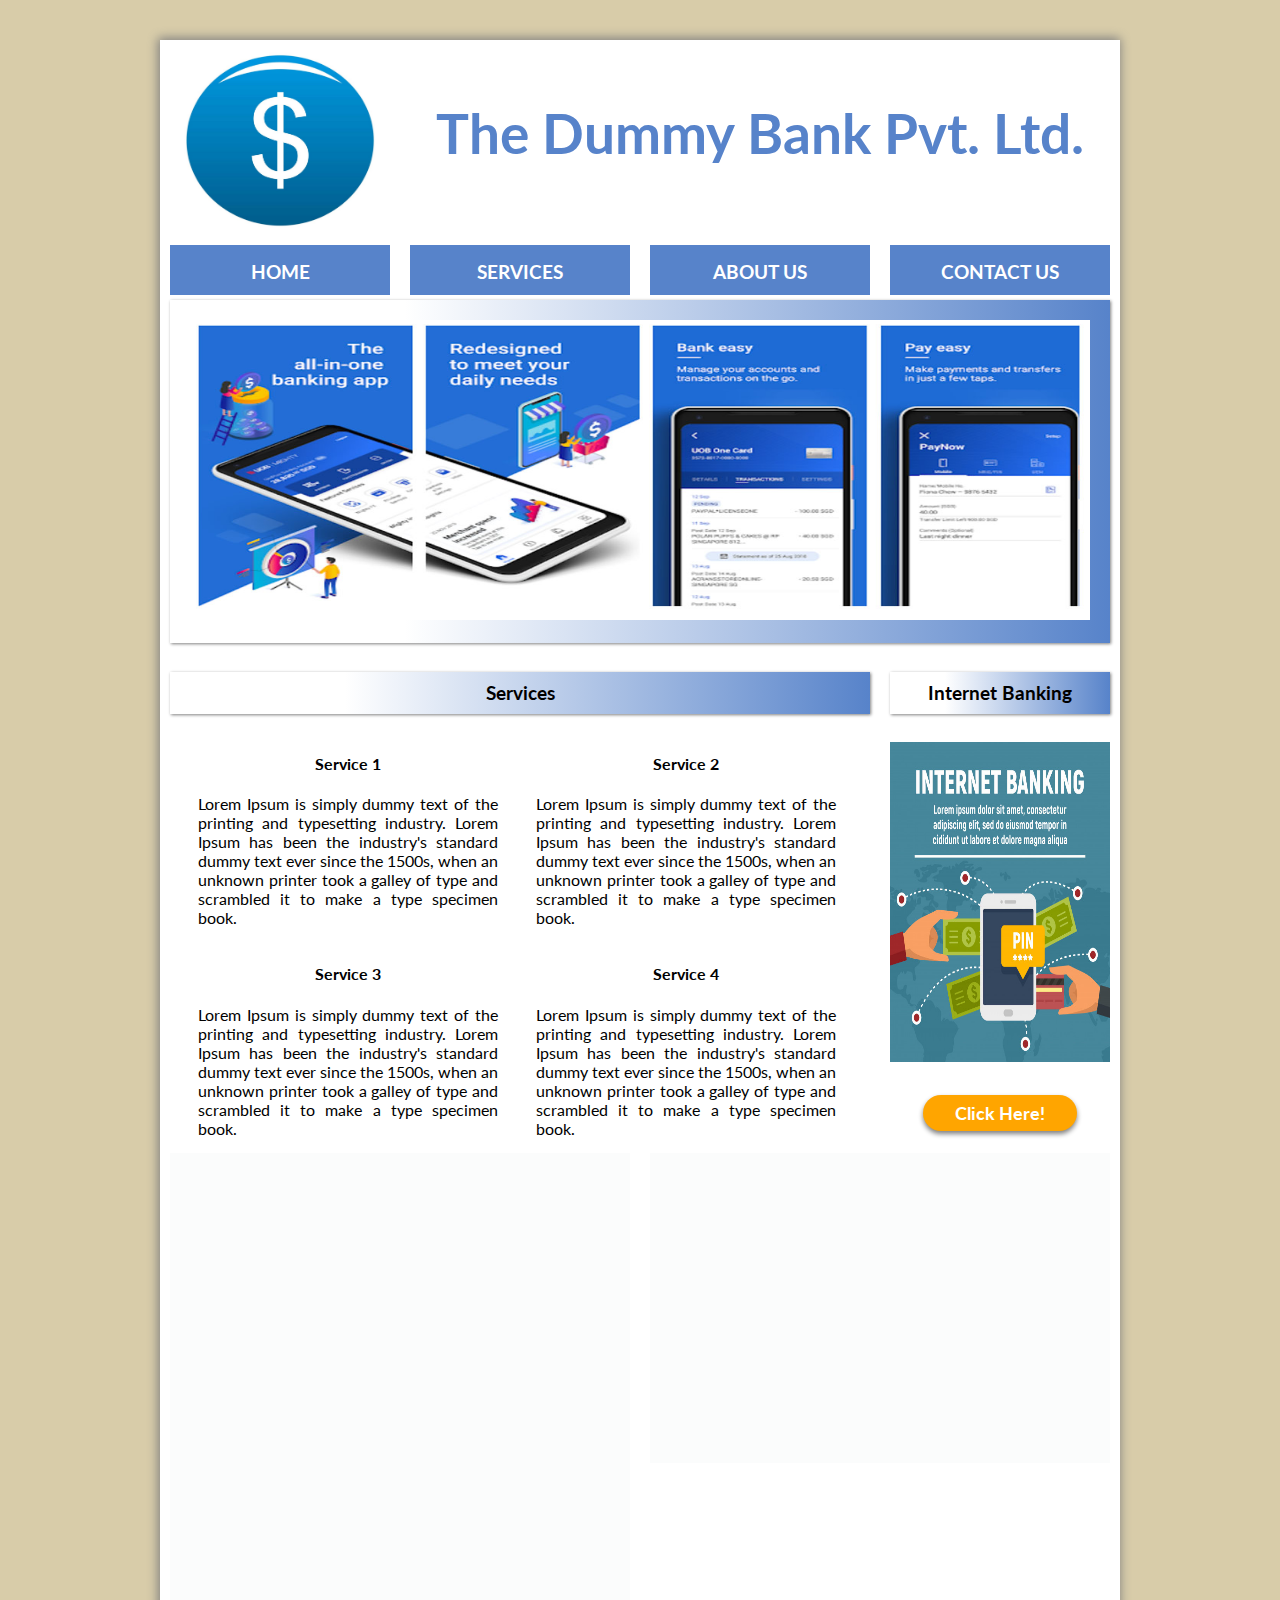
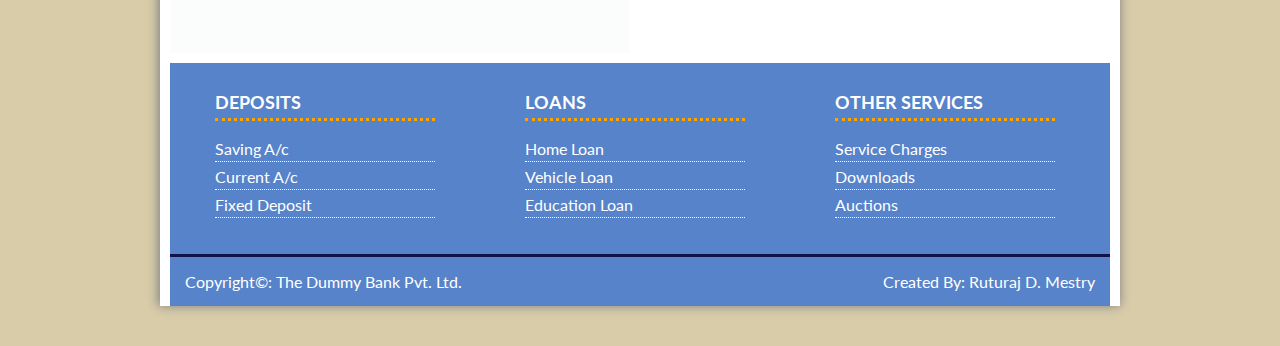
<file: index.html>
<!DOCTYPE html>
<html>
	<head>
		<title>Home</title>
		<meta charset="utf-8">
		<meta name="description" content="Dummy Bank Website">
		<meta name="keywords" content="bank, dummy bank, project">
		<meta name="viewport" content="width=device-width, initial-scale=1.0">
		
		<link rel="preconnect" href="https://fonts.gstatic.com">
		<link href="https://fonts.googleapis.com/css2?family=Lato:wght@300;400;700&display=swap" rel="stylesheet">
		<link href="./assets/css/960.css" type="text/css" rel="stylesheet">
		<link href="./assets/css/style.css" type="text/css" rel="stylesheet">
	</head>
	<body>
		<!-- Grid 12 Container -->
		<div class="container_12">
			<!-- Row_1 : Header Start -->
			<div class="grid_3 logo">
				<img src="./assets/media/logo.jpg" alt="logo_image" width="100%">
			</div>
			<div class="grid_9 cname">
				The Dummy Bank Pvt. Ltd.
			</div>
			<div class="clear"></div>
			<!-- Row_1 : Header End -->
			
			
			<!-- Row_2: Navigation Bar Start -->
			<div class="grid_3 nav">
				<a href="index.html">Home</a>
			</div>
			<div class="grid_3 nav">
				<a href="services.html" target="_blank">Services</a>
			</div>
			<div class="grid_3 nav">
				<a href="aboutus.html" target="_blank">About Us</a>
			</div>
			<div class="grid_3 nav">
				<a href="contactus.html" target="_blank">Contact Us</a>
			</div>
			
			<div class="clear"></div>
			<!-- Row_2: Navigation Bar End -->
			
			<!-- Row_3: Mobile Banking Banner Start -->
			<div class="grid_12 mbanking">
				<img src="./assets/media/mobilebanking.jpg" alt="mbanking.jpg" width="100%" height="300px">
			</div>
			<div class="clear"></div>
			<!-- Row_3: Mobile Banking Banner End -->
			
			
			<!-- Row_4: Main Section Start -->
			<div class="grid_9 services_box">
				<!-- Sub Row1 -->
				<h3>Services</h3>
				
				<!-- Sub Row2 -->
				<div class="grid_4 service">
					<h4>Service 1</h4>
					<p>
					Lorem Ipsum is simply dummy text of the printing and typesetting industry. 
					Lorem Ipsum has been the industry's standard dummy text ever since the 1500s, 
					when an unknown printer took a galley of type and scrambled it to make a type specimen book.
					</p>
				</div>
				<div class="grid_4 service">
					<h4>Service 2</h4>
					<p>
					Lorem Ipsum is simply dummy text of the printing and typesetting industry. 
					Lorem Ipsum has been the industry's standard dummy text ever since the 1500s, 
					when an unknown printer took a galley of type and scrambled it to make a type specimen book.
					</p>
				</div>
				
				<!-- Sub Row3 -->
				<div class="grid_4 service">
					<h4>Service 3</h4>
					<p>
					Lorem Ipsum is simply dummy text of the printing and typesetting industry. 
					Lorem Ipsum has been the industry's standard dummy text ever since the 1500s, 
					when an unknown printer took a galley of type and scrambled it to make a type specimen book.
					</p>
				</div>
				<div class="grid_4 service">
					<h4>Service 4</h4>
					<p>
					Lorem Ipsum is simply dummy text of the printing and typesetting industry. 
					Lorem Ipsum has been the industry's standard dummy text ever since the 1500s, 
					when an unknown printer took a galley of type and scrambled it to make a type specimen book.
					</p>
				</div>
			</div>
			
			<div class="grid_3 ebanking_box">
				<!-- Sub Row1 -->
				<h3>Internet Banking</h3>
				
				<!-- Sub Row2 -->
				<div class="ebanking">
					<img src="./assets/media/ebanking.jpg" alt="ebanking.jpg" width="100%">
				</div>
				
				
				<!-- Sub Row3 -->
				<div class="ebanking btn">
					<a href="#" target="-blank">Click Here!</a>
				</div>
			</div>
			<div class="clear"></div>
			
			<!-- Row_4: Main Section End -->
			
			
			<!-- Row_5: Contact Us Section Start -->
			<div class="grid_6 contact">
				<iframe width="100%" height="506" src="https://www.youtube.com/embed/H6GznXdPHcQ" frameborder="0" allow="accelerometer; autoplay; clipboard-write; encrypted-media; gyroscope; picture-in-picture" allowfullscreen></iframe>
				
			</div>
			
			<div class="grid_6 map contact">
				<iframe width="100%" src="https://www.google.com/maps/embed?pb=!1m18!1m12!1m3!1d3768.1659276944793!2d72.97059061473153!3d19.187953787023815!2m3!1f0!2f0!3f0!3m2!1i1024!2i768!4f13.1!3m3!1m2!1s0x3be7b8d834c00235%3A0x89ff617b4a6cbf6f!2sItvedant%20Education%20Pvt.%20Ltd%20-%20Thane!5e0!3m2!1sen!2sin!4v1614958203669!5m2!1sen!2sin" width="600" height="450" style="border:0;" allowfullscreen="" loading="lazy"></iframe>
			</div>
			
			<div class="clear"></div>
			
			<!-- Row_5: Contact Us Section End -->
			
						
			<!-- Row_4: Footer Section Start -->
			<div class="grid_12 footer_box">
				<!-- Col1 -->
				<div class="grid_3 card">
					<!-- Sub Row1 -->
					<h3>Deposits</h3>
					
					<!-- Sub Row2 -->
					<ul>
						<li><a href="./contactus.html" target="_blank">Saving A/c</a></li>
						<li><a href="./contactus.html" target="_blank">Current A/c</a></li>
						<li><a href="./contactus.html" target="_blank">Fixed Deposit</a></li>
					</ul>
				</div>
				
				<!-- Col2 -->
				<div class="grid_3 card">
					<!-- Sub Row1 -->
					<h3>Loans</h3>
					
					<!-- Sub Row2 -->
					<ul>
						<li><a href="./contactus.html" target="_blank">Home Loan</a></li>
						<li><a href="./contactus.html" target="_blank">Vehicle Loan</a></li>
						<li><a href="./contactus.html" target="_blank">Education Loan</a></li>
					</ul>
				</div>
				
				<!-- Col3 -->
				<div class="grid_3 card">
					<!-- Sub Row1 -->
					<h3>Other Services</h3>
					
					<!-- Sub Row2 -->
					<ul>
						<li><a href="./contactus.html" target="_blank">Service Charges</a></li>
						<li><a href="./contactus.html" target="_blank">Downloads</a></li>
						<li><a href="./contactus.html" target="_blank">Auctions</a></li>
					</ul>
				</div>
			</div>
			<div class="clear"></div>
			
			<div class="grid_12 copyright">
				<div class="part">
					Copyright&copy;: The Dummy Bank Pvt. Ltd.
				</div>
				<div class="part" id="part2">
					Created By: Ruturaj D. Mestry
				</div>
			</div>

			<!-- Row_4: Footer Section End -->
		</div>
	</body>
</html>
</file>
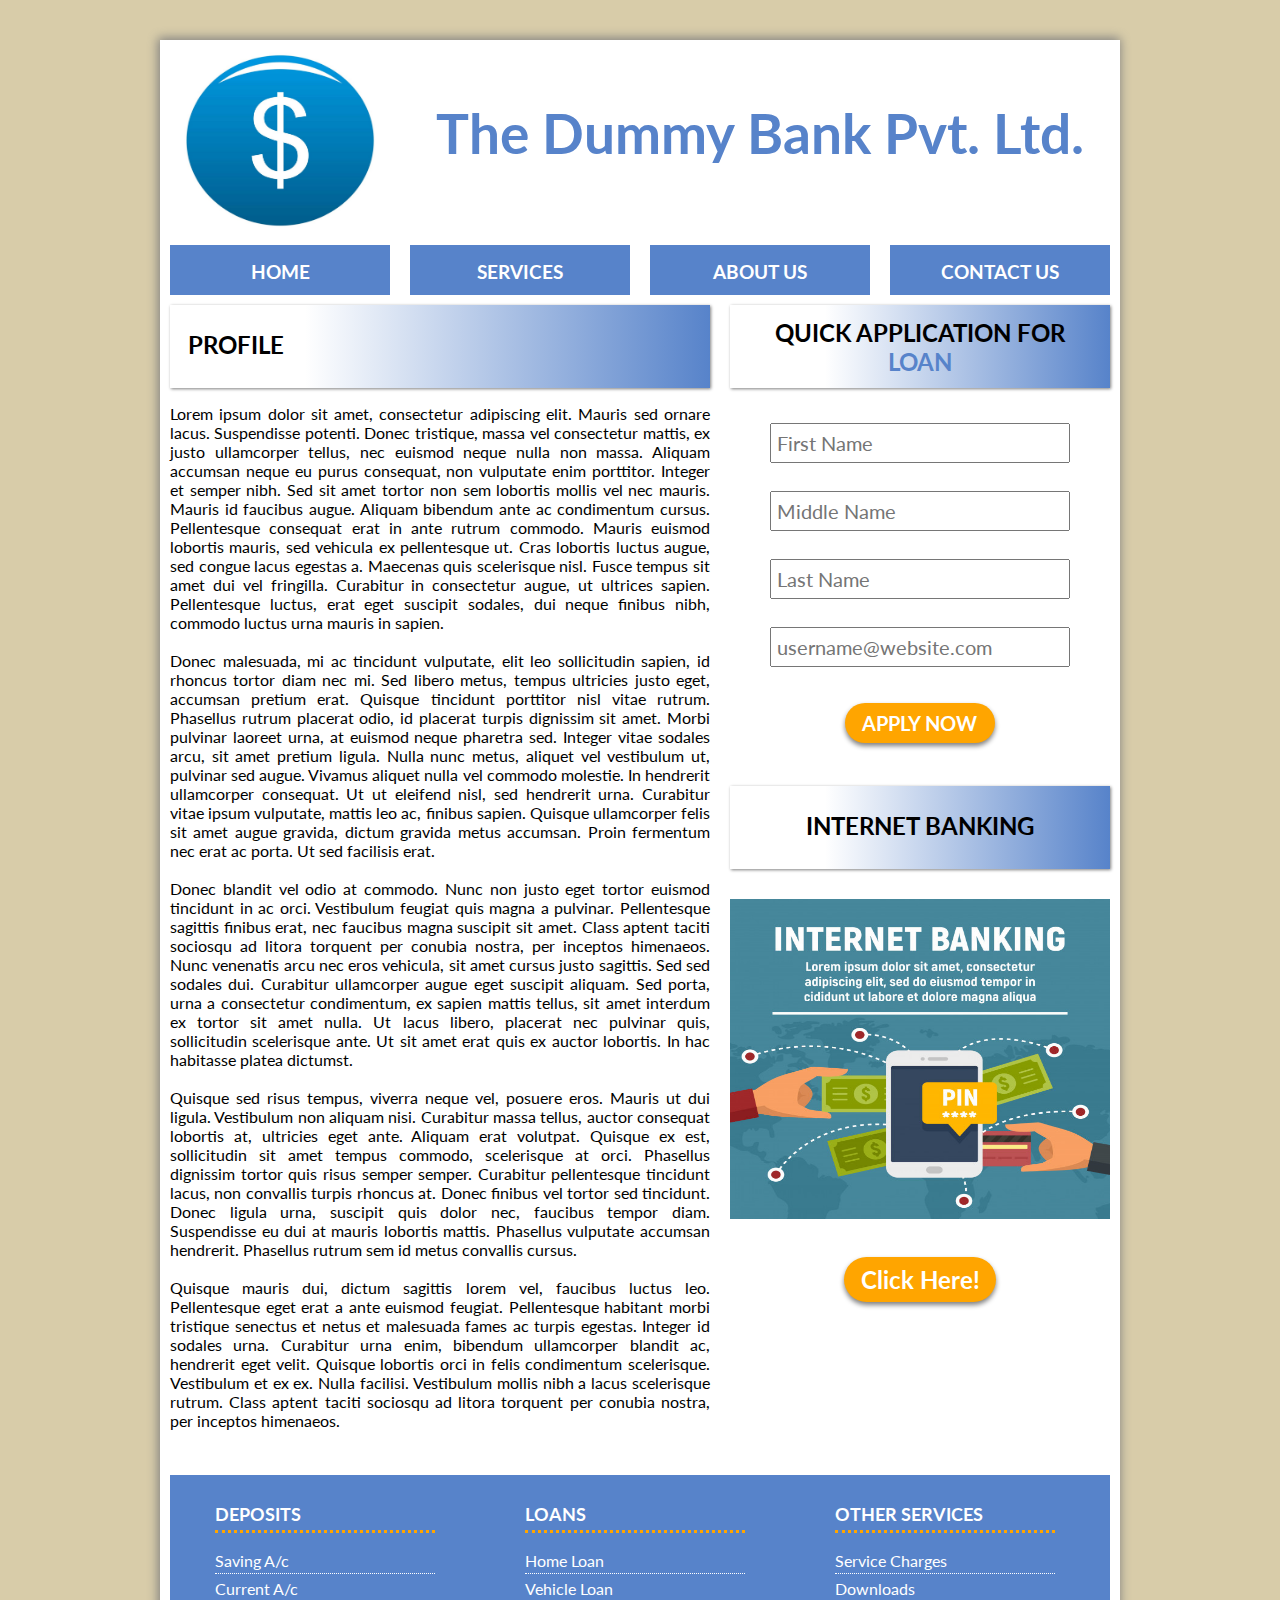
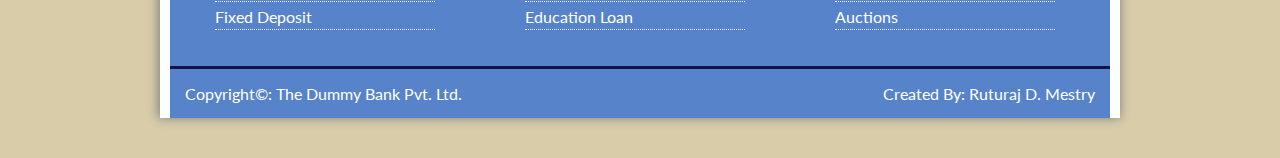
<file: aboutus.html>
<!DOCTYPE html>
<html>
	<head>
		<title>About Us</title>
		<meta charset="utf-8">
		<meta name="description" content="Information about the bank">
		<meta name="keywords" content="Bank, the dummy bank pvt. ltd">
		<meta name="viewport" content="width=device-width, initial-scale=1.0">
		
		<link rel="preconnect" href="https://fonts.gstatic.com">
		<link href="https://fonts.googleapis.com/css2?family=Lato:wght@300;400;700&display=swap" rel="stylesheet">
		<link href="./assets/css/960.css" rel="stylesheet" type="text/css">
		<link href="./assets/css/aboutus.css" rel="stylesheet" type="text/css">
	</head>
	<body>
		<!-- Container of Grid 960 -->
		<div class="container_12">
			<!-- Row_1 : Header Start -->
			<div class="grid_3 logo">
				<img src="./assets/media/logo.jpg" alt="logo_image" width="100%">
			</div>
			<div class="grid_9 cname">
				The Dummy Bank Pvt. Ltd.
			</div>
			<div class="clear"></div>
			<!-- Row_1 : Header End -->
			
			
			<!-- Row_2: Navigation Bar Start -->
			<div class="grid_3 nav">
				<a href="index.html">Home</a>
			</div>
			<div class="grid_3 nav">
				<a href="services.html" target="_blank">Services</a>
			</div>
			<div class="grid_3 nav">
				<a href="aboutus.html" target="_blank">About Us</a>
			</div>
			<div class="grid_3 nav">
				<a href="contactus.html" target="_blank">Contact Us</a>
			</div>
			
			<div class="clear"></div>
			<!-- Row_2: Navigation Bar End -->
			
			<!-- Row_3: About Us Start -->
				
				<div class="grid_7 profile">
					<div class="heading"><h2>Profile</h2></div>
					<p>
					Lorem ipsum dolor sit amet, consectetur adipiscing elit. Mauris sed ornare lacus. Suspendisse potenti. Donec tristique, massa vel consectetur mattis, ex justo ullamcorper tellus, nec euismod neque nulla non massa. Aliquam accumsan neque eu purus consequat, non vulputate enim porttitor. Integer et semper nibh. Sed sit amet tortor non sem lobortis mollis vel nec mauris. Mauris id faucibus augue. Aliquam bibendum ante ac condimentum cursus. Pellentesque consequat erat in ante rutrum commodo. Mauris euismod lobortis mauris, sed vehicula ex pellentesque ut. Cras lobortis luctus augue, sed congue lacus egestas a. Maecenas quis scelerisque nisl. Fusce tempus sit amet dui vel fringilla. Curabitur in consectetur augue, ut ultrices sapien. Pellentesque luctus, erat eget suscipit sodales, dui neque finibus nibh, commodo luctus urna mauris in sapien.<br><br>

					Donec malesuada, mi ac tincidunt vulputate, elit leo sollicitudin sapien, id rhoncus tortor diam nec mi. Sed libero metus, tempus ultricies justo eget, accumsan pretium erat. Quisque tincidunt porttitor nisl vitae rutrum. Phasellus rutrum placerat odio, id placerat turpis dignissim sit amet. Morbi pulvinar laoreet urna, at euismod neque pharetra sed. Integer vitae sodales arcu, sit amet pretium ligula. Nulla nunc metus, aliquet vel vestibulum ut, pulvinar sed augue. Vivamus aliquet nulla vel commodo molestie. In hendrerit ullamcorper consequat. Ut ut eleifend nisl, sed hendrerit urna. Curabitur vitae ipsum vulputate, mattis leo ac, finibus sapien. Quisque ullamcorper felis sit amet augue gravida, dictum gravida metus accumsan. Proin fermentum nec erat ac porta. Ut sed facilisis erat.<br><br>

					Donec blandit vel odio at commodo. Nunc non justo eget tortor euismod tincidunt in ac orci. Vestibulum feugiat quis magna a pulvinar. Pellentesque sagittis finibus erat, nec faucibus magna suscipit sit amet. Class aptent taciti sociosqu ad litora torquent per conubia nostra, per inceptos himenaeos. Nunc venenatis arcu nec eros vehicula, sit amet cursus justo sagittis. Sed sed sodales dui. Curabitur ullamcorper augue eget suscipit aliquam. Sed porta, urna a consectetur condimentum, ex sapien mattis tellus, sit amet interdum ex tortor sit amet nulla. Ut lacus libero, placerat nec pulvinar quis, sollicitudin scelerisque ante. Ut sit amet erat quis ex auctor lobortis. In hac habitasse platea dictumst.<br><br>

					Quisque sed risus tempus, viverra neque vel, posuere eros. Mauris ut dui ligula. Vestibulum non aliquam nisi. Curabitur massa tellus, auctor consequat lobortis at, ultricies eget ante. Aliquam erat volutpat. Quisque ex est, sollicitudin sit amet tempus commodo, scelerisque at orci. Phasellus dignissim tortor quis risus semper semper. Curabitur pellentesque tincidunt lacus, non convallis turpis rhoncus at. Donec finibus vel tortor sed tincidunt. Donec ligula urna, suscipit quis dolor nec, faucibus tempor diam. Suspendisse eu dui at mauris lobortis mattis. Phasellus vulputate accumsan hendrerit. Phasellus rutrum sem id metus convallis cursus.<br><br>

					Quisque mauris dui, dictum sagittis lorem vel, faucibus luctus leo. Pellentesque eget erat a ante euismod feugiat. Pellentesque habitant morbi tristique senectus et netus et malesuada fames ac turpis egestas. Integer id sodales urna. Curabitur urna enim, bibendum ullamcorper blandit ac, hendrerit eget velit. Quisque lobortis orci in felis condimentum scelerisque. Vestibulum et ex ex. Nulla facilisi. Vestibulum mollis nibh a lacus scelerisque rutrum. Class aptent taciti sociosqu ad litora torquent per conubia nostra, per inceptos himenaeos.<br><br>

					</p>
				</div>
				
				<div class="grid_5 form">
					<h2>Quick application for <span>loan</span></h2>
					<form method="POST">
						<table>
							<tr>
								<!-- <td><label for="fname">First Name:</label></td> -->
								<td><input type="text" id="fname" name="fname" placeholder="First Name" required></td>
							</tr>
							<tr>
								<td><input type="text" id="mname" name="mname" placeholder="Middle Name"></td>
							</tr>
							<tr>
								<td><input type="text" id="lname" name="lname" placeholder="Last Name" required></td>
							</tr>
							<tr>
								<td><input type="email" id="email" name="email" placeholder="username@website.com" required></td>
							</tr>
							
							<tr>
								<td><input type="submit" id="popup" name="submit" value="APPLY NOW"></td>
							</tr>
							
						</table>
					</form>
					
					<div class="ebanking_box">
						<!-- Sub Row1 -->
						<h2>Internet Banking</h2>
						
						<!-- Sub Row2 -->
						<div class="ebanking">
							<img src="./assets/media/ebanking.jpg" alt="ebanking.jpg" width="100%">
						</div>
						
						
						<!-- Sub Row3 -->
						<div class="ebanking btn">
							<a href="./contactus.html" target="-blank">Click Here!</a>
						</div>
					</div>
				</div>
				
				<div class="clear"></div>
			<!-- Row_3: About Us End -->
			
			<!-- Row_4: Footer Section Start -->
			<div class="grid_12 footer_box">
				<!-- Col1 -->
				<div class="grid_3 card">
					<!-- Sub Row1 -->
					<h3>Deposits</h3>
					
					<!-- Sub Row2 -->
					<ul>
						<li><a href="./contactus.html" target="_blank">Saving A/c</a></li>
						<li><a href="./contactus.html" target="_blank">Current A/c</a></li>
						<li><a href="./contactus.html" target="_blank">Fixed Deposit</a></li>
					</ul>
				</div>
				
				<!-- Col2 -->
				<div class="grid_3 card">
					<!-- Sub Row1 -->
					<h3>Loans</h3>
					
					<!-- Sub Row2 -->
					<ul>
						<li><a href="./contactus.html" target="_blank">Home Loan</a></li>
						<li><a href="./contactus.html" target="_blank">Vehicle Loan</a></li>
						<li><a href="./contactus.html" target="_blank">Education Loan</a></li>
					</ul>
				</div>
				
				<!-- Col3 -->
				<div class="grid_3 card">
					<!-- Sub Row1 -->
					<h3>Other Services</h3>
					
					<!-- Sub Row2 -->
					<ul>
						<li><a href="./contactus.html" target="_blank">Service Charges</a></li>
						<li><a href="./contactus.html" target="_blank">Downloads</a></li>
						<li><a href="./contactus.html" target="_blank">Auctions</a></li>
					</ul>
				</div>
			</div>
			<div class="clear"></div>
			
			<div class="grid_12 copyright">
				<div class="part">
					Copyright&copy;: The Dummy Bank Pvt. Ltd.
				</div>
				<div class="part" id="part2">
					Created By: Ruturaj D. Mestry
				</div>
			</div>
			
			
			
			<!-- Row_4: Footer Section End -->
		</div>
	
	</body>
</html>
</file>
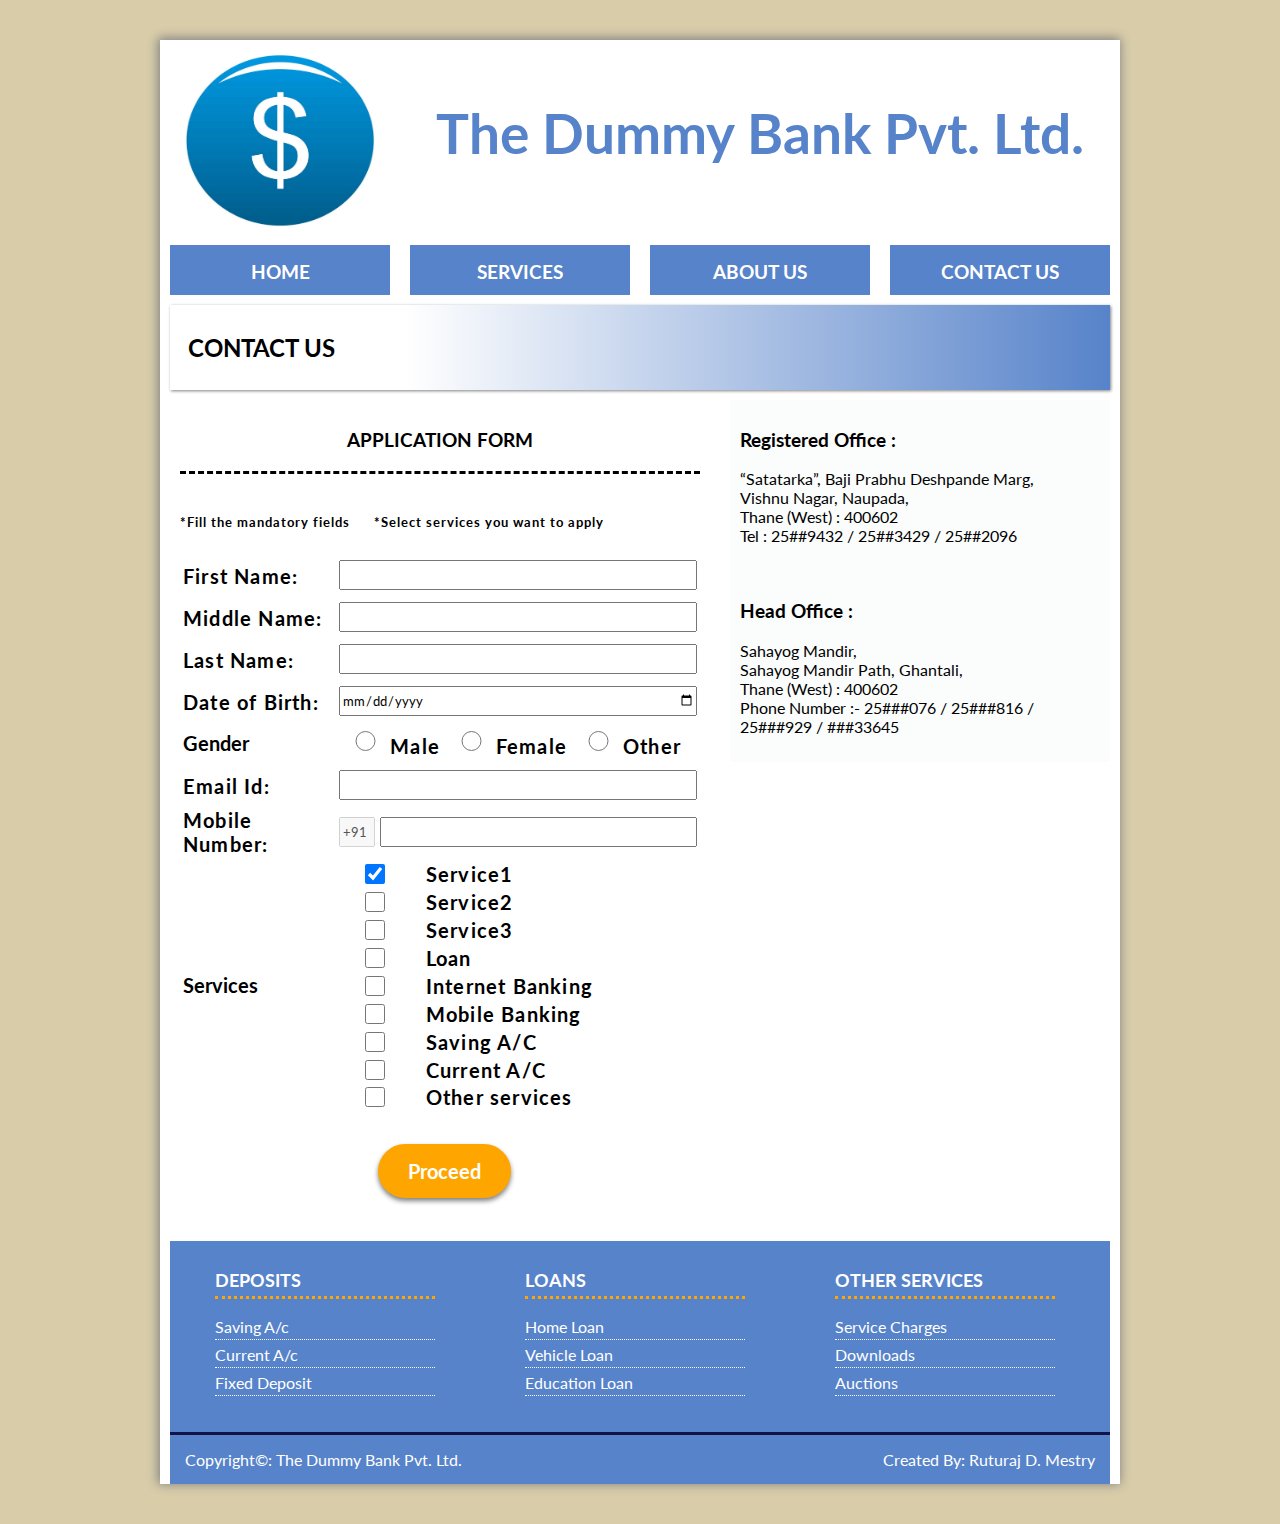
<file: contactus.html>
<!DOCTYPE html>
<html>
	<head>
		<title>Contact Us</title>
		<meta charset="utf-8">
		<meta name="description" content="Contact Us">
		<meta name="keywords" content="contact, form, address">
		<meta name="viewport" content="width=device-wdith, initial-scale=1.0">
		
		<link rel="preconnect" href="https://fonts.gstatic.com">
		<link href="https://fonts.googleapis.com/css2?family=Lato:wght@300;400;700&display=swap" rel="stylesheet">
		<link href="./assets/css/960.css" rel="stylesheet" type="text/css">
		<link href="./assets/css/contactus.css" rel="stylesheet" type="text/css">
	</head>
	<body>
		<!-- Grid 960 Main Container -->
		<div class="container_12">
			<div class="grid_3 logo">
				<img src="./assets/media/logo.jpg" alt="logo_image" width="100%">
			</div>
			<div class="grid_9 cname">
				The Dummy Bank Pvt. Ltd.
			</div>
			<div class="clear"></div>
			<!-- Row_1 : Header End -->
			
			
			<!-- Row_2: Navigation Bar Start -->
			<div class="grid_3 nav">
				<a href="index.html">Home</a>
			</div>
			<div class="grid_3 nav">
				<a href="services.html" target="_blank">Services</a>
			</div>
			<div class="grid_3 nav">
				<a href="aboutus.html" target="_blank">About Us</a>
			</div>
			<div class="grid_3 nav">
				<a href="contactus.html" target="_blank">Contact Us</a>
			</div>
			
			<div class="clear"></div>
			<!-- Row_2: Navigation Bar End -->
			
			<!-- Row_3: COntact Us Section Start -->
			<!-- Sub Row1 -->
			<div class="grid_12 contact_heading">
				<h2>Contact Us</h2>
			</div>
			<div class="clear"></div>
			
			
			<!-- Sub Row1: FORM -->
			<div class="grid_7 info">
				
				<form method="POST">
					<div class="form_heading">
						<h3>Application Form</h3>
						<h5>*Fill the mandatory fields</h5>
						<h5>*Select services you want to apply</h5>
					</div>
					<table>
						<tr>
							<td><label for="fname">First Name:</label></td>
							<td class="input_td"><input class="input" type="text" id="fname" name="fname" required></td>
						</tr>
						<tr>
							<td><label for="mname">Middle Name:</label></td>
							<td class="input_td"><input class="input" type="text" id="mname" name="mname"></td>
						</tr>
						<tr>
							<td><label for="lname">Last Name:</label></td>
							<td class="input_td"><input class="input" type="text" id="lname" name="lname" required></td>
						</tr>
						<tr>
							<td><label for="dob">Date of Birth:</label></td>
							<td class="input_td"><input class="input" type="date" id="dob" name="dob" required></td>
						</tr>
						
						<tr>
							<td>Gender</td>
							<td class="input_td"> 
								<input type="radio" value="M" name="gender" id="m" required><label for="m">Male</label>
								<input type="radio" value="F" name="gender" id="f"><label for="f">Female</label>
								<input type="radio" value="o" name="gender" id="o"><label for="o">Other</label>
							</td>
						</tr>
						
						<tr>
							<td><label for="email">Email Id:</label></td>
							<td class="input_td"><input class="input" type="email" id="email" name="email" required></td>
						</tr>
						
						<tr>
							<td><label for="number">Mobile Number:</label></td>
							<td class="input_td">
								<input type="text"  value="+91" disabled> 
								<input type="number" id="number" name="number" min="1000000000" max="9999999999" required>
							</td>
						</tr>
						
						<tr>
							<td>Services</td>
							<td>
								<input type="checkbox" name="services" value="s1" id="s1" checked><label for="s1">Service1</label><br>
								<input type="checkbox" name="services" value="s2" id="s2"><label for="s2">Service2</label><br>
								<input type="checkbox" name="services" value="s3" id="s3"><label for="s3">Service3</label><br>
								<input type="checkbox" name="services" value="loan" id="loan"><label for="loan">Loan</label><br>
								<input type="checkbox" name="services" value="internet_banking" id="internet_banking"><label for="internet_banking">Internet Banking</label><br>
								<input type="checkbox" name="services" value="mobile_banking" id="mobile_banking"><label for="mobile_banking">Mobile Banking</label><br>
								<input type="checkbox" name="services" value="saving_ac" id="saving_ac"><label for="saving_ac">Saving A/C</label><br>
								<input type="checkbox" name="services" value="current_ac" id="current_ac"><label for="current_ac">Current A/C</label><br>
								<input type="checkbox" name="services" value="other_services" id="other_services"><label for="other_services">Other services</label>
							</td>
						</tr>
						
						<tr>
							<td colspan="2">
								<input type="submit" id="popup" name="submit" value="Proceed"> 
							</td>
						</tr>
					
					</table>
				</form>
			</div>
			
			<div class="grid_5 address">
				<div class="add">
					<h3>Registered Office :</h3>
					<p>“Satatarka”, Baji Prabhu Deshpande Marg,<br>
					Vishnu Nagar, Naupada,<br>
					Thane (West) : 400602<br>
					Tel : 25##9432 / 25##3429 / 25##2096<br></p>
				</div>
				
				<div class="add">
					<h3>Head Office :</h3>
					<p>Sahayog Mandir,<br>
					Sahayog Mandir Path, Ghantali,<br>
					Thane (West) : 400602<br>
					Phone Number :- 25###076 / 25###816 / 25###929 / ###33645<br></p>
				</div>
				
				<div class="map contact">
					<iframe width="100%" src="https://www.google.com/maps/embed?pb=!1m18!1m12!1m3!1d3768.1659276944793!2d72.97059061473153!3d19.187953787023815!2m3!1f0!2f0!3f0!3m2!1i1024!2i768!4f13.1!3m3!1m2!1s0x3be7b8d834c00235%3A0x89ff617b4a6cbf6f!2sItvedant%20Education%20Pvt.%20Ltd%20-%20Thane!5e0!3m2!1sen!2sin!4v1614958203669!5m2!1sen!2sin" width="600" height="450" style="border:0;" allowfullscreen="" loading="lazy"></iframe>
				</div>
			</div>
			<div class="clear"></div>
			
			<!-- Row_3: COntact Us Section End -->
			
			<!-- Row_4: Footer Section Start -->
			<div class="grid_12 footer_box">
				<!-- Col1 -->
				<div class="grid_3 card">
					<!-- Sub Row1 -->
					<h3>Deposits</h3>
					
					<!-- Sub Row2 -->
					<ul>
						<li><a href="./contactus.html" target="_blank">Saving A/c</a></li>
						<li><a href="./contactus.html" target="_blank">Current A/c</a></li>
						<li><a href="./contactus.html" target="_blank">Fixed Deposit</a></li>
					</ul>
				</div>
				
				<!-- Col2 -->
				<div class="grid_3 card">
					<!-- Sub Row1 -->
					<h3>Loans</h3>
					
					<!-- Sub Row2 -->
					<ul>
						<li><a href="./contactus.html" target="_blank">Home Loan</a></li>
						<li><a href="./contactus.html" target="_blank">Vehicle Loan</a></li>
						<li><a href="./contactus.html" target="_blank">Education Loan</a></li>
					</ul>
				</div>
				
				<!-- Col3 -->
				<div class="grid_3 card">
					<!-- Sub Row1 -->
					<h3>Other Services</h3>
					
					<!-- Sub Row2 -->
					<ul>
						<li><a href="./contactus.html" target="_blank">Service Charges</a></li>
						<li><a href="./contactus.html" target="_blank">Downloads</a></li>
						<li><a href="./contactus.html" target="_blank">Auctions</a></li>
					</ul>
				</div>
			</div>
			<div class="clear"></div>
			
			<div class="grid_12 copyright">
				<div class="part">
					Copyright&copy;: The Dummy Bank Pvt. Ltd.
				</div>
				<div class="part" id="part2">
					Created By: Ruturaj D. Mestry
				</div>
			</div>

			<!-- Row_4: Footer Section End -->
		</div>
	</body>
</html>
</file>
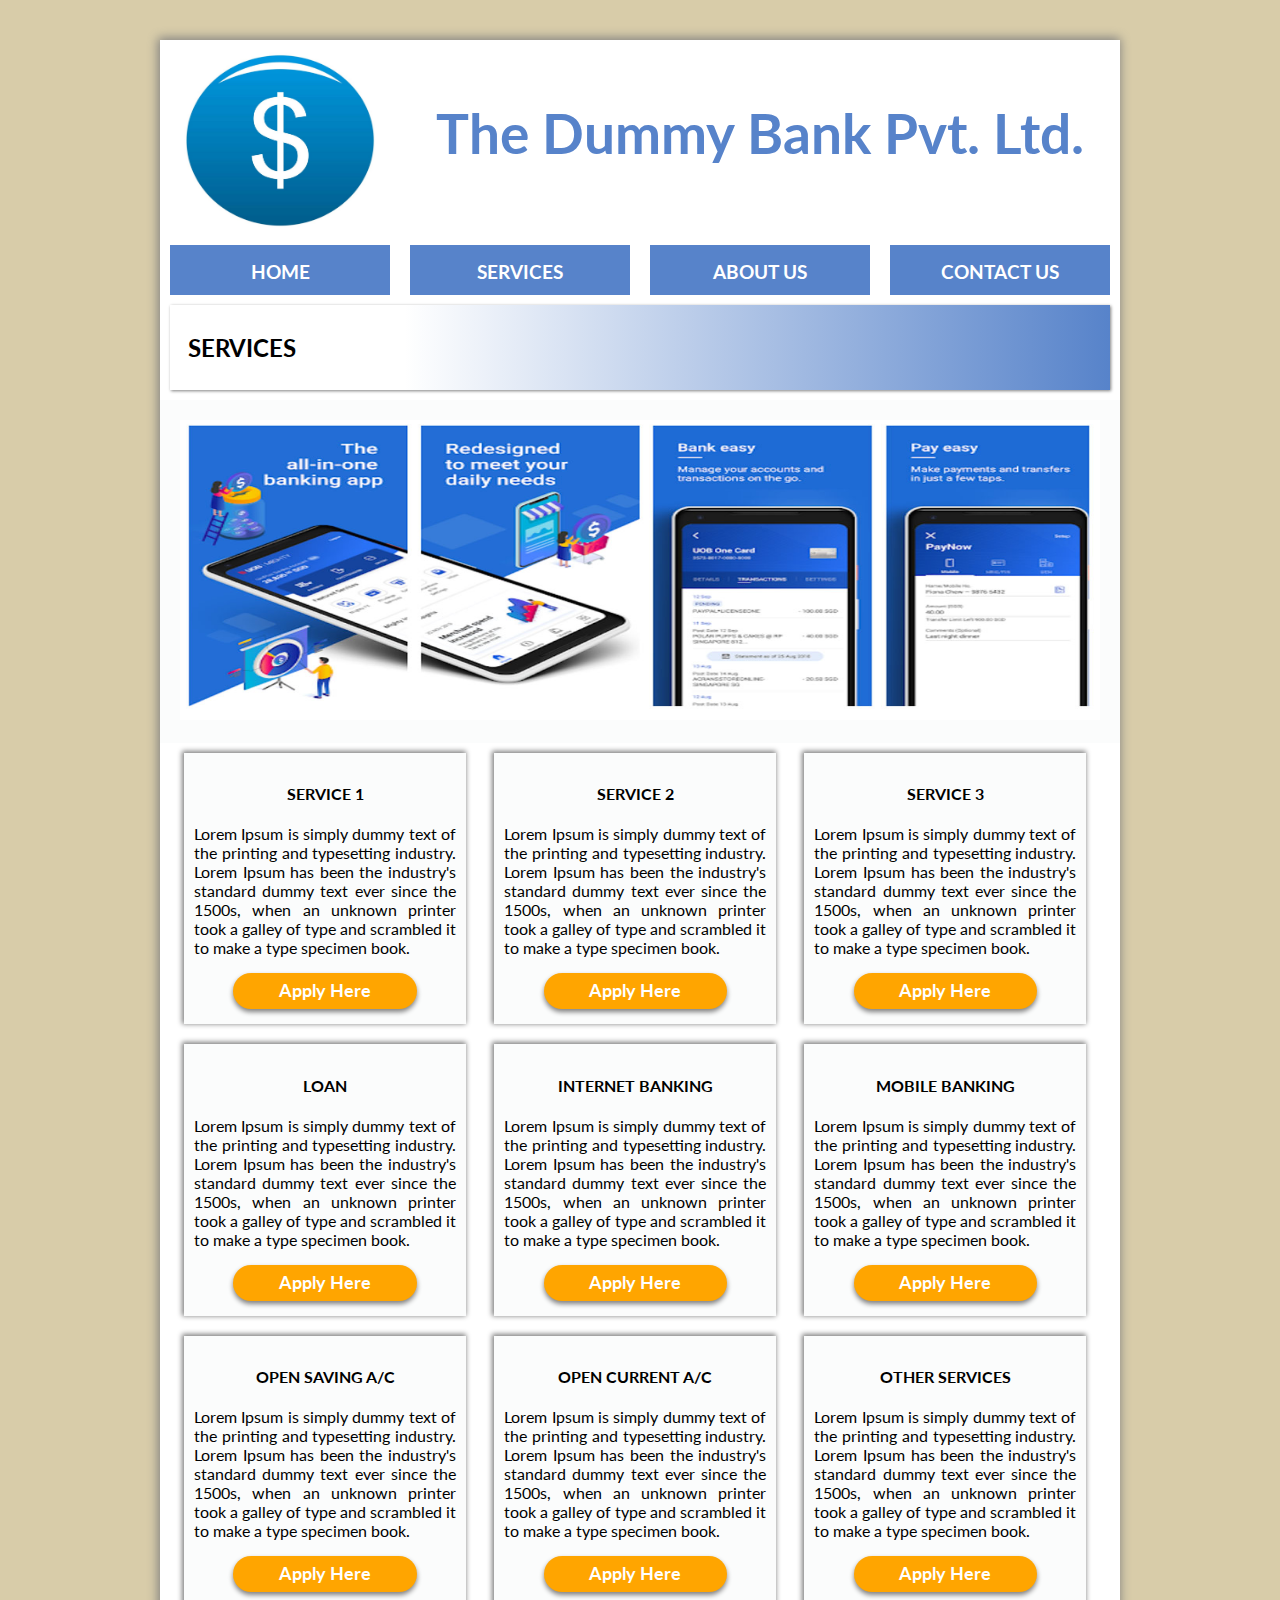
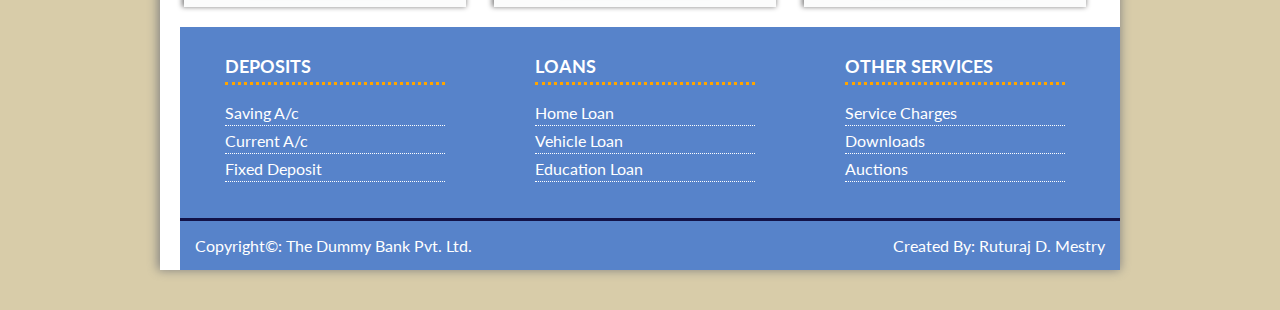
<file: services.html>
<!DOCTYPE html>
<html>
	<head>
		<title>Services</title>
		<meta charset="utf-8">
		<meta name="description" content="Services By The Dummy Bank">
		<meta name="keywords" content="service, services, loan, ebanking, mobile banking">
		<meta name="viewport" content="width=device-width, initial-scale=1.0">
		
		<link rel="preconnect" href="https://fonts.gstatic.com">
		<link href="https://fonts.googleapis.com/css2?family=Lato:wght@300;400;700&display=swap" rel="stylesheet">
		<link href="./assets/css/960.css" rel="stylesheet" type="text/css">
		<link href="./assets/css/services.css" rel="stylesheet" type="text/css">
	</head>
	
	<body>
		<!-- Main Container  -->
		<div class="container_12">
			<div class="grid_3 logo">
				<img src="./assets/media/logo.jpg" alt="logo_image" width="100%">
			</div>
			<div class="grid_9 cname">
				The Dummy Bank Pvt. Ltd.
			</div>
			<div class="clear"></div>
			<!-- Row_1 : Header End -->
			
			
			<!-- Row_2: Navigation Bar Start -->
			<div class="grid_3 nav">
				<a href="index.html">Home</a>
			</div>
			<div class="grid_3 nav">
				<a href="services.html" target="_blank">Services</a>
			</div>
			<div class="grid_3 nav">
				<a href="aboutus.html" target="_blank">About Us</a>
			</div>
			<div class="grid_3 nav">
				<a href="contactus.html" target="_blank">Contact Us</a>
			</div>
			
			<div class="clear"></div>
			<!-- Row_2: Navigation Bar End -->
			
			
			<!-- Row_3: Services Section Start -->
			<div class="grid_12 service_heading">
				<h2>Services</h2>
			</div>
			<div class="clear"></div>
			
			<div class="mbanking">
				<img src="./assets/media/mobilebanking.jpg" alt="mbanking.jpg" width="100%" height="300px">
			</div>
			<div class="clear"></div>
			
			<div class="grid_12 services_box">
			<div class="service">
				<h4>Service 1</h4>
				<p>
				Lorem Ipsum is simply dummy text of the printing and typesetting industry. 
				Lorem Ipsum has been the industry's standard dummy text ever since the 1500s, 
				when an unknown printer took a galley of type and scrambled it to make a type specimen book.
				</p>
				<div class="btn">
					<a href="./contactus.html" target="_blank">Apply Here</a>
				</div>
			</div>
			
			<div class="service">
				<h4>Service 2</h4>
				<p>
				Lorem Ipsum is simply dummy text of the printing and typesetting industry. 
				Lorem Ipsum has been the industry's standard dummy text ever since the 1500s, 
				when an unknown printer took a galley of type and scrambled it to make a type specimen book.
				</p>
				<div class="btn">
					<a href="./contactus.html" target="_blank">Apply Here</a>
				</div>
			</div>
			
			<div class="service">
				<h4>Service 3</h4>
				<p>
				Lorem Ipsum is simply dummy text of the printing and typesetting industry. 
				Lorem Ipsum has been the industry's standard dummy text ever since the 1500s, 
				when an unknown printer took a galley of type and scrambled it to make a type specimen book.
				</p>
				<div class="btn">
					<a href="./contactus.html" target="_blank">Apply Here</a>
				</div>
			</div>
			<div class="service">
				<h4>Loan</h4>
				<p>
				Lorem Ipsum is simply dummy text of the printing and typesetting industry. 
				Lorem Ipsum has been the industry's standard dummy text ever since the 1500s, 
				when an unknown printer took a galley of type and scrambled it to make a type specimen book.
				</p>
				<div class="btn">
					<a href="./contactus.html" target="_blank">Apply Here</a>
				</div>
			</div>
			
			<div class="service">
				<h4>Internet Banking</h4>
				<p>
				Lorem Ipsum is simply dummy text of the printing and typesetting industry. 
				Lorem Ipsum has been the industry's standard dummy text ever since the 1500s, 
				when an unknown printer took a galley of type and scrambled it to make a type specimen book.
				</p>
				<div class="btn">
					<a href="./contactus.html" target="_blank">Apply Here</a>
				</div>
			</div>
			
			<div class="service">
				<h4>Mobile Banking</h4>
				<p>
				Lorem Ipsum is simply dummy text of the printing and typesetting industry. 
				Lorem Ipsum has been the industry's standard dummy text ever since the 1500s, 
				when an unknown printer took a galley of type and scrambled it to make a type specimen book.
				</p>
				<div class="btn">
					<a href="./contactus.html" target="_blank">Apply Here</a>
				</div>
			</div>
			
			<div class="service">
				<h4>Open Saving A/c</h4>
				<p>
				Lorem Ipsum is simply dummy text of the printing and typesetting industry. 
				Lorem Ipsum has been the industry's standard dummy text ever since the 1500s, 
				when an unknown printer took a galley of type and scrambled it to make a type specimen book.
				</p>
				<div class="btn">
					<a href="./contactus.html" target="_blank">Apply Here</a>
				</div>
			</div>
			
			<div class="service">
				<h4>Open Current A/c</h4>
				<p>
				Lorem Ipsum is simply dummy text of the printing and typesetting industry. 
				Lorem Ipsum has been the industry's standard dummy text ever since the 1500s, 
				when an unknown printer took a galley of type and scrambled it to make a type specimen book.
				</p>
				<div class="btn">
					<a href="./contactus.html" target="_blank">Apply Here</a>
				</div>
			</div>
			
			<div class="service">
				<h4>Other Services</h4>
				<p>
				Lorem Ipsum is simply dummy text of the printing and typesetting industry. 
				Lorem Ipsum has been the industry's standard dummy text ever since the 1500s, 
				when an unknown printer took a galley of type and scrambled it to make a type specimen book.
				</p>
				<div class="btn">
					<a href="./contactus.html" target="_blank">Apply Here</a>
				</div>
			</div>
			<div class="clear"></div>
			
			<!-- <div class="mbanking">
				<img src="./assets/media/mobilebanking.jpg" alt="mbanking.jpg" width="100%" height="300px">
			</div> -->
			<div class="clear"></div>
			
			<!-- Row_3: Services Section End -->
			
			<!-- Row_4: Footer Section Start -->
			<div class="grid_12 footer_box">
				<!-- Col1 -->
				<div class="grid_3 card">
					<!-- Sub Row1 -->
					<h3>Deposits</h3>
					
					<!-- Sub Row2 -->
					<ul>
						<li><a href="./contactus.html" target="_blank">Saving A/c</a></li>
						<li><a href="./contactus.html" target="_blank">Current A/c</a></li>
						<li><a href="./contactus.html" target="_blank">Fixed Deposit</a></li>
					</ul>
				</div>
				
				<!-- Col2 -->
				<div class="grid_3 card">
					<!-- Sub Row1 -->
					<h3>Loans</h3>
					
					<!-- Sub Row2 -->
					<ul>
						<li><a href="./contactus.html" target="_blank">Home Loan</a></li>
						<li><a href="./contactus.html" target="_blank">Vehicle Loan</a></li>
						<li><a href="./contactus.html" target="_blank">Education Loan</a></li>
					</ul>
				</div>
				
				<!-- Col3 -->
				<div class="grid_3 card">
					<!-- Sub Row1 -->
					<h3>Other Services</h3>
					
					<!-- Sub Row2 -->
					<ul>
						<li><a href="./contactus.html" target="_blank">Service Charges</a></li>
						<li><a href="./contactus.html" target="_blank">Downloads</a></li>
						<li><a href="./contactus.html" target="_blank">Auctions</a></li>
					</ul>
				</div>
			</div>
			<div class="clear"></div>
			
			<div class="grid_12 copyright">
				<div class="part">
					Copyright&copy;: The Dummy Bank Pvt. Ltd.
				</div>
				<div class="part" id="part2">
					Created By: Ruturaj D. Mestry
				</div>
			</div>

			<!-- Row_4: Footer Section End -->
		</div>
	</body>
</html>
</file>
<file: assets/css/960.css>
/*
  960 Grid System ~ Core CSS.
  Learn more ~ http://960.gs/

  Licensed under GPL and MIT.
*/

/*
  Forces backgrounds to span full width,
  even if there is horizontal scrolling.
  Increase this if your layout is wider.

  Note: IE6 works fine without this fix.
*/

body {
  min-width: 960px;
}

/* `Container
----------------------------------------------------------------------------------------------------*/

.container_12 {
  margin-left: auto;
  margin-right: auto;
  width: 960px;
}

/* `Grid >> Global
----------------------------------------------------------------------------------------------------*/

.grid_1,
.grid_2,
.grid_3,
.grid_4,
.grid_5,
.grid_6,
.grid_7,
.grid_8,
.grid_9,
.grid_10,
.grid_11,
.grid_12 {
  display: inline;
  float: left;
  margin-left: 10px;
  margin-right: 10px;
}

.push_1, .pull_1,
.push_2, .pull_2,
.push_3, .pull_3,
.push_4, .pull_4,
.push_5, .pull_5,
.push_6, .pull_6,
.push_7, .pull_7,
.push_8, .pull_8,
.push_9, .pull_9,
.push_10, .pull_10,
.push_11, .pull_11 {
  position: relative;
}

/* `Grid >> Children (Alpha ~ First, Omega ~ Last)
----------------------------------------------------------------------------------------------------*/

.alpha {
  margin-left: 0;
}

.omega {
  margin-right: 0;
}

/* `Grid >> 12 Columns
----------------------------------------------------------------------------------------------------*/

.container_12 .grid_1 {
  width: 60px;
}

.container_12 .grid_2 {
  width: 140px;
}

.container_12 .grid_3 {
  width: 220px;
}

.container_12 .grid_4 {
  width: 300px;
}

.container_12 .grid_5 {
  width: 380px;
}

.container_12 .grid_6 {
  width: 460px;
}

.container_12 .grid_7 {
  width: 540px;
}

.container_12 .grid_8 {
  width: 620px;
}

.container_12 .grid_9 {
  width: 700px;
}

.container_12 .grid_10 {
  width: 780px;
}

.container_12 .grid_11 {
  width: 860px;
}

.container_12 .grid_12 {
  width: 940px;
}

/* `Prefix Extra Space >> 12 Columns
----------------------------------------------------------------------------------------------------*/

.container_12 .prefix_1 {
  padding-left: 80px;
}

.container_12 .prefix_2 {
  padding-left: 160px;
}

.container_12 .prefix_3 {
  padding-left: 240px;
}

.container_12 .prefix_4 {
  padding-left: 320px;
}

.container_12 .prefix_5 {
  padding-left: 400px;
}

.container_12 .prefix_6 {
  padding-left: 480px;
}

.container_12 .prefix_7 {
  padding-left: 560px;
}

.container_12 .prefix_8 {
  padding-left: 640px;
}

.container_12 .prefix_9 {
  padding-left: 720px;
}

.container_12 .prefix_10 {
  padding-left: 800px;
}

.container_12 .prefix_11 {
  padding-left: 880px;
}

/* `Suffix Extra Space >> 12 Columns
----------------------------------------------------------------------------------------------------*/

.container_12 .suffix_1 {
  padding-right: 80px;
}

.container_12 .suffix_2 {
  padding-right: 160px;
}

.container_12 .suffix_3 {
  padding-right: 240px;
}

.container_12 .suffix_4 {
  padding-right: 320px;
}

.container_12 .suffix_5 {
  padding-right: 400px;
}

.container_12 .suffix_6 {
  padding-right: 480px;
}

.container_12 .suffix_7 {
  padding-right: 560px;
}

.container_12 .suffix_8 {
  padding-right: 640px;
}

.container_12 .suffix_9 {
  padding-right: 720px;
}

.container_12 .suffix_10 {
  padding-right: 800px;
}

.container_12 .suffix_11 {
  padding-right: 880px;
}

/* `Push Space >> 12 Columns
----------------------------------------------------------------------------------------------------*/

.container_12 .push_1 {
  left: 80px;
}

.container_12 .push_2 {
  left: 160px;
}

.container_12 .push_3 {
  left: 240px;
}

.container_12 .push_4 {
  left: 320px;
}

.container_12 .push_5 {
  left: 400px;
}

.container_12 .push_6 {
  left: 480px;
}

.container_12 .push_7 {
  left: 560px;
}

.container_12 .push_8 {
  left: 640px;
}

.container_12 .push_9 {
  left: 720px;
}

.container_12 .push_10 {
  left: 800px;
}

.container_12 .push_11 {
  left: 880px;
}

/* `Pull Space >> 12 Columns
----------------------------------------------------------------------------------------------------*/

.container_12 .pull_1 {
  left: -80px;
}

.container_12 .pull_2 {
  left: -160px;
}

.container_12 .pull_3 {
  left: -240px;
}

.container_12 .pull_4 {
  left: -320px;
}

.container_12 .pull_5 {
  left: -400px;
}

.container_12 .pull_6 {
  left: -480px;
}

.container_12 .pull_7 {
  left: -560px;
}

.container_12 .pull_8 {
  left: -640px;
}

.container_12 .pull_9 {
  left: -720px;
}

.container_12 .pull_10 {
  left: -800px;
}

.container_12 .pull_11 {
  left: -880px;
}

/* `Clear Floated Elements
----------------------------------------------------------------------------------------------------*/

/* http://sonspring.com/journal/clearing-floats */

.clear {
  clear: both;
  display: block;
  overflow: hidden;
  visibility: hidden;
  width: 0;
  height: 0;
}

/* http://www.yuiblog.com/blog/2010/09/27/clearfix-reloaded-overflowhidden-demystified */

.clearfix:before,
.clearfix:after,
.container_12:before,
.container_12:after {
  content: '.';
  display: block;
  overflow: hidden;
  visibility: hidden;
  font-size: 0;
  line-height: 0;
  width: 0;
  height: 0;
}

.clearfix:after,
.container_12:after {
  clear: both;
}

/*
  The following zoom:1 rule is specifically for IE6 + IE7.
  Move to separate stylesheet if invalid CSS is a problem.
*/

.clearfix,
.container_12 {
  zoom: 1;
}
</file>
<file: assets/css/style.css>
/* Colors Used >>>
font-family: 'Lato', sans-serif;
Company Name = #5783CA;
Main Section Background-Color = #FBFCFC
box-shadow: #808080;
*/

* {
	box-sizing: border-box;
	font-family: 'Lato', sans-serif;
}

body{
	background-color:#d8cca9;
	
}
.container_12{
	margin: 40px auto;
	background-color:white;
	box-shadow: -1px -1px 10px 1px #808080;
}

/* Row_1: Header Start */
.logo{
	height: 200px;
}
 
.logo img{
	height: 100%;
}

.cname {
	height: 200px;
	
	font-size: 55px;
	font-weight: 700;
	text-align:center;
	color: #5783CA;
	padding-top: 60px;
}
	
/* Row_1: Header Start */

/* Row_2: Navigation Bar Start  */
.nav{
	height:50px;
	margin-top: 5px;
	background-color: #5783CA;
	text-align: center;
	
	transition-duration: .25s;
 }
 
.nav a{
	display:block;
	width: 100%;
	height: 100%;
	
	text-transform: uppercase;
	text-decoration: none;
	font-size: 19px;
	font-weight: 700;
	color:white;
	padding-top:15px;
	
 }
 
 .nav:hover{
	transform:translateY(-5px);
	box-shadow: 1px 6px 10px 0px #808080; 
 }
/* Row_2: Navigation Bar End  */

/* Row_3: Mobile Banking Start */
.mbanking{
	background-image:linear-gradient(to right, white 25% , #5783CA );
	box-shadow: 1px 1px 3px #808080;
	margin-top: 5px;
	padding: 20px;
}

/* Row_3: Mobile Banking End */
 
/* Row_4: Main Section Start */
.services_box{
	height: 480px;
	margin-top: 10px;
	text-align: center;
}

.services_box h3 {
	padding: 10px 0;
	box-shadow: 1px 1px 3px #808080;
	background-image:linear-gradient(to right, white 25% , #5783CA );
}

.service{
	text-align: justify;
	margin-left: 28px;
}

.service h4{
	text-align: center;
}
	
.ebanking_box{
	height: 480px;
	margin-top: 10px;
	text-align: center;
}
.ebanking_box h3{
	padding: 10px 0;
	box-shadow: 1px 1px 3px #808080;
	background-image:linear-gradient(to right, white 25% , #5783CA );
}
.ebanking img{
	margin-top: 10px;
	height: 320px;
}

.ebanking a{
	margin: 0px auto;
	margin-top: 30px;
	width: 70%;
	display: block;
	background-color: orange;
	border-radius: 100px;
	
	text-decoration: none;
	padding: 7px;
	font-size: 18px;
	font-weight: 700;
	color: white;
}

.btn a{
	box-shadow:0px 3px 5px #808080;
	transition-duration: .25s;
}

.btn a:hover{
	transform:translateY(-5px) scale(1.1);
	box-shadow: 1px 6px 20px 0px #808080;
	background-color:#FF8C00;
}
/* Row_4: Main Section End */

/* Row_5: Contact Us Section Start */
.contact{
	height: 500px;
	margin-top:20px;
	background-color:#FBFCFC;
}

.map{
	height: 310px;
}

.contact iframe{
	height:500px;
}


.add{

	text-align: justify;
	margin-bottom: 30px;
	
}
/* Row_5: Contact Us Section End */

/* Row_6: Footer Section Start */
.footer_box{
	background-color:#5783CA;
	margin-top: 10px;
	width: 960px;
}

.footer_box .card{
	margin: 10px 45px;
	text-align: left;
	color: white;
}

.card h3{
	font-size: 18px;
	text-transform: uppercase;
	color: white;
	padding-bottom: 5px;
	border-bottom-width: 3px;
	border-bottom-style: dotted;
	border-bottom-color: orange;
}

.card ul{
	list-style-type: none;
	padding: 0;
}

.card ul li{
	margin: 5px 0px;
}

.card a{
	display: block;
	color: white;
	text-decoration: none;
	font-size: 16px;
	padding-bottom: 3px;
	border-bottom-width: 1px;
	border-bottom-style: dotted;
}

.card a{
	transition-duration: 0.25s;
}

.card a:hover{
	color: orange;
	transform: scale(1.1) translateX(3px);
}

.copyright{
	background-color:#5783CA;
}

.copyright .part{
	border-top-style: solid;
	border-top-color: #121248;
	border-bottom-width:2px;
	margin-top: 10px;
	width: 50%;
	float: left;
	
	padding: 15px;
	color: white;
}

#part2{
	text-align: right;
}
	
/* Row_6: Footer Section End */
</file>
<file: assets/css/aboutus.css>
/* Colors Used >>>
font-family: 'Lato', sans-serif;
Company Name = #5783CA;
Main Section Background-Color = #FBFCFC;
box-shadow: #808080;
*/

* {
	box-sizing: border-box;
	font-family: 'Lato', sans-serif;
}

body{
	background-color:#d8cca9;
	
}
.container_12{
	margin: 40px auto;
	background-color:white;
	box-shadow: -1px -1px 10px 1px #808080;
}


/* Row_1: Header Start */
.logo{
	height: 200px;
}
 
.logo img{
	height: 100%;
}

.cname {
	height: 200px;
	
	font-size: 55px;
	font-weight: 700;
	text-align:center;
	color: #5783CA;
	padding-top: 60px;
}
	
/* Row_1: Header Start */

/* Row_2: Navigation Bar Start  */
.nav{
	height:50px;
	margin-top: 5px;
	background-color: #5783CA;
	text-align: center;
	
	transition-duration: .25s;
 }
 
.nav a{
	display:block;
	width: 100%;
	height: 100%;
	
	text-transform: uppercase;
	text-decoration: none;
	font-size: 19px;
	font-weight: 700;
	color:white;
	padding-top:15px;
	
 }
 
 .nav:hover{
	transform:translateY(-5px);
	box-shadow: 1px 6px 10px 0px #808080; 
 }
/* Row_2: Navigation Bar End  */

/* Row_3: About Us Start */
.heading{
	margin-top: 10px;
	height: 83.03px;
	background-color:#FBFCFC;
	text-transform: uppercase;
	padding: 5px 18px;
	box-shadow: 1px 1px 3px #808080;
	background-image:linear-gradient(to right, white 25% , #5783CA );
}

.profile p{
	text-align: justify;
}

.form h2{
	margin-top: 10px;
	height: 83.03px;
	background-color:#FBFCFC;
	padding: 13px 18px;
	box-shadow: 1px 1px 3px #808080;
	background-image:linear-gradient(to right, white 25% , #5783CA );
	
	text-align: center;
	text-transform: uppercase;
}

.form h2 span{
	color:#5783CA;
}

table {
	width: 100%;
}


input{
	width: 80%;
	height: 40px;
	margin: 12px 10%;
	font-size: 20px;
	padding: 5px;
}

input[type="submit"]{
	width: 40%;
	height: auto;
	padding: 8px;
	margin: 20px 30%;
	background-color: orange;
	border-radius: 100px;
	border-style:none;
	
	font-weight: 700;
	color: white;
}

input:focus{
	background-color:#FBFCFC;
}

.ebanking_box{
	height: 480px;
	margin-top: 20px;
	text-align: center;
}

.ebanking_box h2{
	padding: 25px 18px;
}

.ebanking img{
	margin-top: 10px;
	height: 320px;
}

.ebanking a{
	margin: 0px auto;
	margin-top: 35px;
	width: 40%;
	display: block;
	background-color: orange;
	height: auto;
	border-radius: 100px;
	
	text-decoration: none;
	padding: 8px;
	font-size: 24px;
	font-weight: 700;
	color: white;
}

.btn a, #popup{
	transition-duration: .25s;
	box-shadow:0px 3px 5px #808080;
}

.btn a:hover, #popup:hover{
	transform:translateY(-5px) scale(1.1);
	box-shadow: 1px 6px 20px 0px #808080;
	background-color:#FF8C00;
}

/* Row_3: About Us End */

/* Row_4: Footer Section Start */
.footer_box{
	background-color:#5783CA;
	margin-top: 10px;
	width: 960px;
			
}

.footer_box .card{
	margin: 10px 45px;
	text-align: left;
	color: white;
}

.card h3{
	font-size: 18px;
	text-transform: uppercase;
	color: white;
	padding-bottom: 5px;
	border-bottom-width: 3px;
	border-bottom-style: dotted;
	border-bottom-color: orange;
}

.card ul{
	list-style-type: none;
	padding: 0;
}

.card ul li{
	margin: 5px 0px;
}

.card a{
	display: block;
	color: white;
	text-decoration: none;
	font-size: 16px;
	padding-bottom: 3px;
	border-bottom-width: 1px;
	border-bottom-style: dotted;
}

.card a{
	transition-duration: 0.25s;
}

.card a:hover{
	color: orange;
	transform: scale(1.1) translateX(3px);
}

.copyright{
	background-color:#5783CA;
}

.copyright .part{
	border-top-style: solid;
	border-top-color: #121248;
	border-bottom-width:2px;
	margin-top: 10px;
	width: 50%;
	float: left;
	
	padding: 15px;
	color: white;
}

#part2{
	text-align: right;
}
	
/* Row_4: Footer Section End */
</file>
<file: assets/css/contactus.css>
/* Colors Used >>>
font-family: 'Lato', sans-serif;
Company Name = #5783CA;
Main Section Background-Color = #FBFCFC;
box-shadow: #808080;
*/

* {
	box-sizing: border-box;
	font-family: 'Lato', sans-serif;
}

body{
	background-color:#d8cca9;
	
}
.container_12{
	margin: 40px auto;
	background-color:white;
	box-shadow: -1px -1px 10px 1px #808080;
}


/* Row_1: Header Start */
.logo{
	height: 200px;
}
 
.logo img{
	height: 100%;
}

.cname {
	height: 200px;
	
	font-size: 55px;
	font-weight: 700;
	text-align:center;
	color: #5783CA;
	padding-top: 60px;
}
	
/* Row_1: Header Start */

/* Row_2: Navigation Bar Start  */
.nav{
	height:50px;
	margin-top: 5px;
	background-color: #5783CA;
	text-align: center;
	
	transition-duration: .25s;
 }
 
.nav a{
	display:block;
	width: 100%;
	height: 100%;
	
	text-transform: uppercase;
	text-decoration: none;
	font-size: 19px;
	font-weight: 700;
	color:white;
	padding-top:15px;
	
 }
 
 .nav:hover{
	transform:translateY(-5px);
	box-shadow: 1px 6px 10px 0px #808080; 
 }
/* Row_2: Navigation Bar End  */


/* Row_3: COntact Us Section Start */
.contact_heading{
	margin-top:10px;
	margin-bottom:10px;
	background-image:linear-gradient(to right, white 25% , #5783CA );
	box-shadow: 1px 1px 3px #808080;
}

.contact_heading h2{
	padding: 8px 18px;
	text-transform: uppercase;
}

form {
	padding: 10px;
	
}

.form_heading h3{
	text-align: center;
	text-transform:uppercase;
	padding-bottom: 20px;
	border-bottom-style: dashed;
	border-width: 3px;
}

.form_heading h5{
	display:inline-block;
	letter-spacing:1px;
	font-weight: 700;
	margin-right: 20px;
}


table{
	width: 100%;
	
}

table tr{
	font-size: 20px;
	font-weight: 700;
	height: 40px;
	
}

input:focus{
	background-color:#FBFCFC;
}

.input_td{
	width:70%
}

.input{
	width:100%;
	height:30px;
}

#m,#f,#o{
	width:12%;
	height:20px;
}

#number {
	width: 88.5%;
	height:30px;
}

[disabled]{
	width: 10%;
	height:30px;
}

[type="checkbox"]{
	width: 20%;
	height:20px;
	margin-left:0px;
	margin-right: 15px;
	
}
input[type=checkbox] { 
	vertical-align: middle; 	
} 
          
label { 
	vertical-align: middle;
	display: inline-block; 
	letter-spacing: 1.2px;
} 



[type="submit"]{
	margin: 30px 38% 20px;
	border-style: none;
	border-radius: 100px;
	background-color: orange;
	
	text-align:center;
	font-size: 20px;
	font-weight: 700;
	padding: 15px 30px;
	color:white;
}

.btn a, #popup{
	transition-duration: .25s;
	box-shadow:0px 3px 5px #808080;
}

.btn a:hover, #popup:hover{
	transform:translateY(-5px) scale(1.1);
	box-shadow: 1px 6px 20px 0px #808080;
	background-color:#FF8C00;
}

/*  */

.add{
	background-color:#FBFCFC;
	padding: 10px;
	
}

.map{
	margin-top: 10px;
	height:100%;
}




/* Row_3: COntact Us Section End */

/* Row_4: Footer Section Start */
.footer_box{
	background-color:#5783CA;
	margin-top: 10px;
	width: 960px;
			
}

.footer_box .card{
	margin: 10px 45px;
	text-align: left;
	color: white;
}

.card h3{
	font-size: 18px;
	text-transform: uppercase;
	color: white;
	padding-bottom: 5px;
	border-bottom-width: 3px;
	border-bottom-style: dotted;
	border-bottom-color: orange;
}

.card ul{
	list-style-type: none;
	padding: 0;
}

.card ul li{
	margin: 5px 0px;
}

.card a{
	display: block;
	color: white;
	text-decoration: none;
	font-size: 16px;
	padding-bottom: 3px;
	border-bottom-width: 1px;
	border-bottom-style: dotted;
}

.card a{
	transition-duration: 0.25s;
}

.card a:hover{
	color: orange;
	transform: scale(1.1) translateX(3px);
}

.copyright{
	background-color:#5783CA;
}

.copyright .part{
	border-top-style: solid;
	border-top-color: #121248;
	border-bottom-width:2px;
	margin-top: 10px;
	width: 50%;
	float: left;
	
	padding: 15px;
	color: white;
}

#part2{
	text-align: right;
}
	
/* Row_4: Footer Section End */
</file>
<file: assets/css/services.css>
/* Colors Used >>>
font-family: 'Lato', sans-serif;
Company Name = #5783CA;
Main Section Background-Color = #FBFCFC;
box-shadow: #808080;
*/

* {
	box-sizing: border-box;
	font-family: 'Lato', sans-serif;
}

body{
	background-color:#d8cca9;
	
}
.container_12{
	margin: 40px auto;
	background-color:white;
	box-shadow: -1px -1px 10px 1px #808080;
}


/* Row_1: Header Start */
.logo{
	height: 200px;
}
 
.logo img{
	height: 100%;
}

.cname {
	height: 200px;
	
	font-size: 55px;
	font-weight: 700;
	text-align:center;
	color: #5783CA;
	padding-top: 60px;
}
	
/* Row_1: Header Start */

/* Row_2: Navigation Bar Start  */
.nav{
	height:50px;
	margin-top: 5px;
	background-color: #5783CA;
	text-align: center;
	
	transition-duration: .25s;
 }
 
.nav a{
	display:block;
	width: 100%;
	height: 100%;
	
	text-transform: uppercase;
	text-decoration: none;
	font-size: 19px;
	font-weight: 700;
	color:white;
	padding-top:15px;
	
 }
 
 .nav:hover{
	transform:translateY(-5px);
	box-shadow: 1px 6px 10px 0px #808080; 
 }
/* Row_2: Navigation Bar End  */


/* Row_3: Services Section Start */

.mbanking{
	background-color: #FBFCFC;
	margin-top: 10px;
	padding: 20px;
}

.service_heading{
	margin-top: 10px;
	background-color:#FBFCFC;
	text-transform: uppercase;
	padding: 8px 18px;
	background-image:linear-gradient(to right, white 25% , #5783CA );
	box-shadow: 1px 1px 3px #808080;
}



.service {
	background-color:#FBFCFC;
	width:30%;
	float: left;
	margin: 10px 1.5%;
	
	text-align: center;
	padding: 10px;
	box-shadow: -1px -1px 5px 1px #808080;
}

.service h4 {
	text-transform: uppercase;
}

.service p{
	text-align: justify;
}



.btn a{
	margin: 5px auto;
	width: 70%;
	display: block;
	background-color: orange;
	border-radius: 100px;
	
	text-decoration: none;
	
	padding: 6px 8px 8px;
	font-size: 18px;
	font-weight: 700;
	color: white;
}
.btn a{
	transition-duration: .25s;
	box-shadow:0px 3px 5px #808080;
}

.btn a:hover{
	transform:translateY(-5px) scale(1.1);
	box-shadow: 1px 6px 20px 0px #808080;
	background-color:#FF8C00;
}


/* Row_3: Services Section End */

/* Row_4: Footer Section Start */
.footer_box{
	background-color:#5783CA;
	margin-top: 10px;
	width: 960px;
			
}

.footer_box .card{
	margin: 10px 45px;
	text-align: left;
	color: white;
}

.card h3{
	font-size: 18px;
	text-transform: uppercase;
	color: white;
	padding-bottom: 5px;
	border-bottom-width: 3px;
	border-bottom-style: dotted;
	border-bottom-color: orange;
}

.card ul{
	list-style-type: none;
	padding: 0;
}

.card ul li{
	margin: 5px 0px;
}

.card a{
	display: block;
	color: white;
	text-decoration: none;
	font-size: 16px;
	padding-bottom: 3px;
	border-bottom-width: 1px;
	border-bottom-style: dotted;
}

.card a{
	transition-duration: 0.25s;
}

.card a:hover{
	color: orange;
	transform: scale(1.1) translateX(3px);
}


.copyright{
	background-color:#5783CA;
}

.copyright .part{
	border-top-style: solid;
	border-top-color: #121248;
	border-bottom-width:2px;
	margin-top: 10px;
	width: 50%;
	float: left;
	
	padding: 15px;
	color: white;
}

#part2{
	text-align: right;
}
	
/* Row_4: Footer Section End */
</file>
